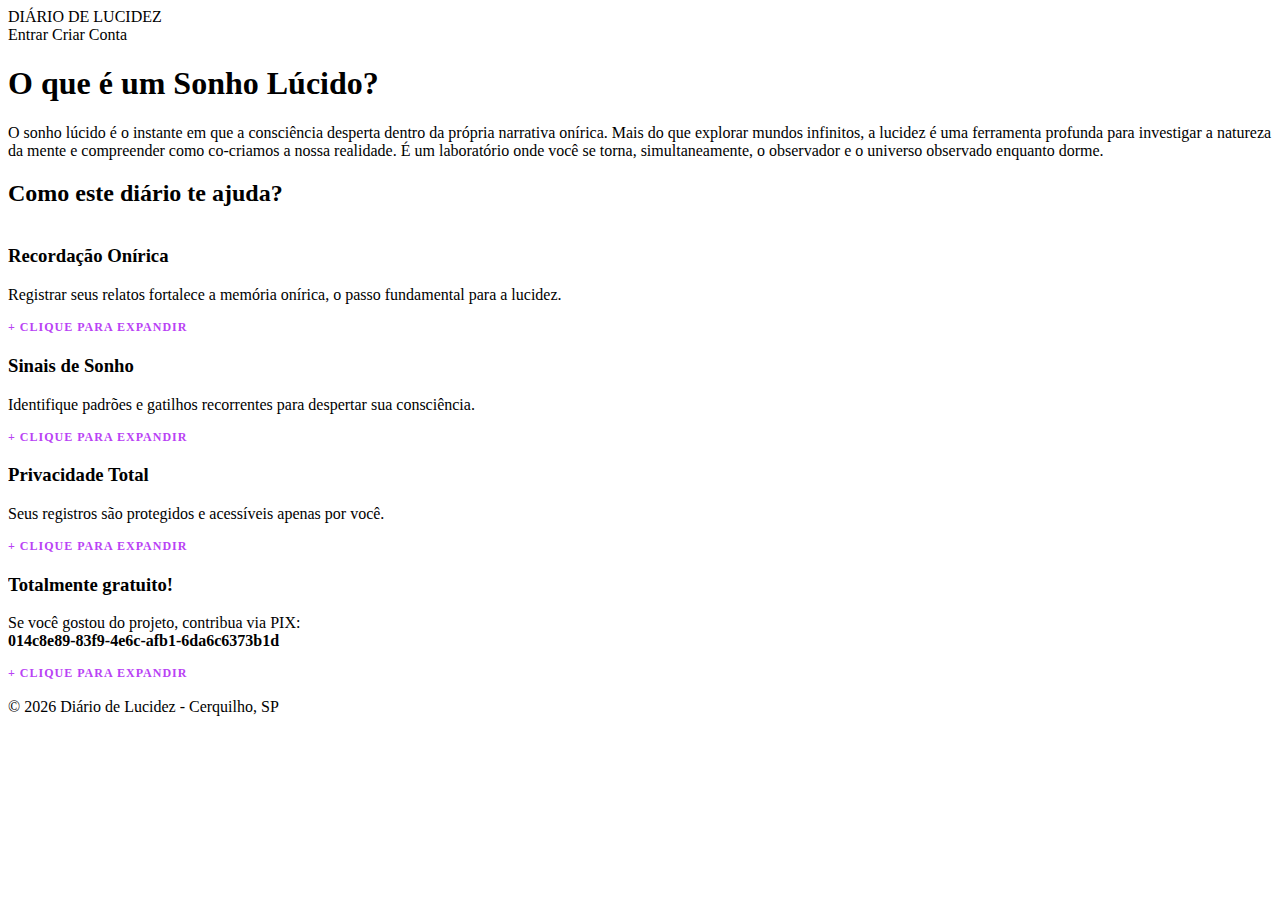
<file: target/classes/templates/index.html>
<!DOCTYPE html>
<html xmlns:th="http://www.thymeleaf.org">
<head>
    <meta charset="UTF-8">
    <meta name="viewport" content="width=device-width, initial-scale=1.0">
    <title>Diário de Lucidez</title>
    <link rel="stylesheet" th:href="@{/css/style.css}">
    
    <style>
        .card {
            cursor: pointer; /* Muda o mouse para uma mãozinha indicando que é clicável */
            transition: all 0.3s ease;
            position: relative;
            overflow: hidden; /* Esconde o texto extra até o cartão abrir */
        }
        
        .card:hover {
            transform: translateY(-5px);
            box-shadow: 0 10px 20px rgba(3, 233, 244, 0.15);
            border-color: rgba(3, 233, 244, 0.5);
        }

        /* O texto extra que fica escondido por padrão */
        .extra-info {
            max-height: 0;
            opacity: 0;
            transition: all 0.4s ease-in-out;
            color: #8a9fb5;
            font-size: 0.9em;
            margin-top: 0;
            border-top: 1px dashed rgba(3, 233, 244, 0.2);
            padding-top: 0;
        }

        /* Quando o cartão ganha a classe 'ativo' pelo JavaScript, ele revela o texto */
        .card.ativo .extra-info {
            max-height: 200px; /* Espaço suficiente para o texto abrir */
            opacity: 1;
            margin-top: 15px;
            padding-top: 15px;
        }

        /* Um pequeno aviso visual de "clique aqui" */
        .click-hint {
            display: block;
            font-size: 0.75em;
            color: #b942f5;
            margin-top: 10px;
            font-weight: bold;
            text-transform: uppercase;
            letter-spacing: 1px;
        }
        .card.ativo .click-hint {
            display: none; /* Some quando o cartão está aberto */
        }
    </style>
</head>
<body>
    <header class="navbar">
        <div class="logo">DIÁRIO DE LUCIDEZ</div>
        <div class="auth-buttons">
            <a th:href="@{/login}" class="btn-login">Entrar</a>
            <a th:href="@{/cadastro}" class="link-cadastro">Criar Conta</a>
        </div>
    </header>

    <main class="container">
        <section class="hero-section">
            <h1>O que é um <span class="highlight">Sonho Lúcido?</span></h1>
            <p>
                O sonho lúcido é o instante em que a consciência desperta dentro da própria narrativa onírica. 
                Mais do que explorar mundos infinitos, a lucidez é uma ferramenta profunda para investigar a natureza da mente 
                e compreender como co-criamos a nossa realidade. É um laboratório onde você se torna, simultaneamente, 
                o observador e o universo observado enquanto dorme.
            </p>
        </section>

        <section class="info-grid">
            <h2>Como este diário te ajuda?</h2>
            <div class="cards-container">
                
                <div class="card" onclick="toggleCard(this)">
                    <h3>Recordação Onírica</h3>
                    <p>Registrar seus relatos fortalece a memória onírica, o passo fundamental para a lucidez.</p>
                    <span class="click-hint">+ Clique para expandir</span>
                    <div class="extra-info">
                        A memória é a ponte. Sem ela, até o mais vívido dos sonhos se perde no esquecimento ao acordar. 
                        Escrever ancora a experiência na realidade física e avisa ao seu cérebro que aquele mundo importa.
                    </div>
                </div>

                <div class="card" onclick="toggleCard(this)">
                    <h3>Sinais de Sonho</h3>
                    <p>Identifique padrões e gatilhos recorrentes para despertar sua consciência.</p>
                    <span class="click-hint">+ Clique para expandir</span>
                   <div class="extra-info">
    Anomalias da matrix onírica. Relógios derretidos, luzes que não acendem ou arquiteturas impossíveis. 
    O Diário mapeia essas recorrências para que você as reconheça quando estiver dormindo. 
    Dividimos a análise em duas categorias: a <strong>básica</strong>, que registra a frequência com que esses elementos aparecem, e a <strong>avançada</strong>, que possibilita ao sonhador uma compreensão muito mais profunda da estrutura do seu universo onírico.
</div>
                </div>

                <div class="card" onclick="toggleCard(this)">
                    <h3>Privacidade Total</h3>
                    <p>Seus registros são protegidos e acessíveis apenas por você.</p>
                    <span class="click-hint">+ Clique para expandir</span>
                    <div class="extra-info">
                        O inconsciente é um laboratório íntimo e sagrado. Garantimos que suas explorações mais profundas 
                        fiquem seguras no banco de dados, protegidas por senha e longe de olhares externos.
                    </div>
                </div>

                <div class="card" onclick="toggleCard(this)">
                    <h3>Totalmente gratuito!</h3>
                    <p>Se você gostou do projeto, contribua via PIX: <br><strong>014c8e89-83f9-4e6c-afb1-6da6c6373b1d</strong></p>
                    <span class="click-hint">+ Clique para expandir</span>
                    <div class="extra-info">
                        (Edmur Santana da Silva, PicPay). Projetos independentes vivem da comunidade. 
                        Sua doação apoia diretamente os custos de servidor e permite que a plataforma continue evoluindo 
                        sem anúncios invasivos.
                    </div>
                </div>

            </div>
        </section>
    </main>

    <footer>
        <p>&copy; 2026 Diário de Lucidez - Cerquilho, SP</p>
    </footer>

    <script>
        function toggleCard(elemento) {
            // Verifica se o cartão já está aberto. Se estiver, ele fecha. Se não, ele abre.
            elemento.classList.toggle('ativo');
        }
    </script>
</body>
</html>
</file>
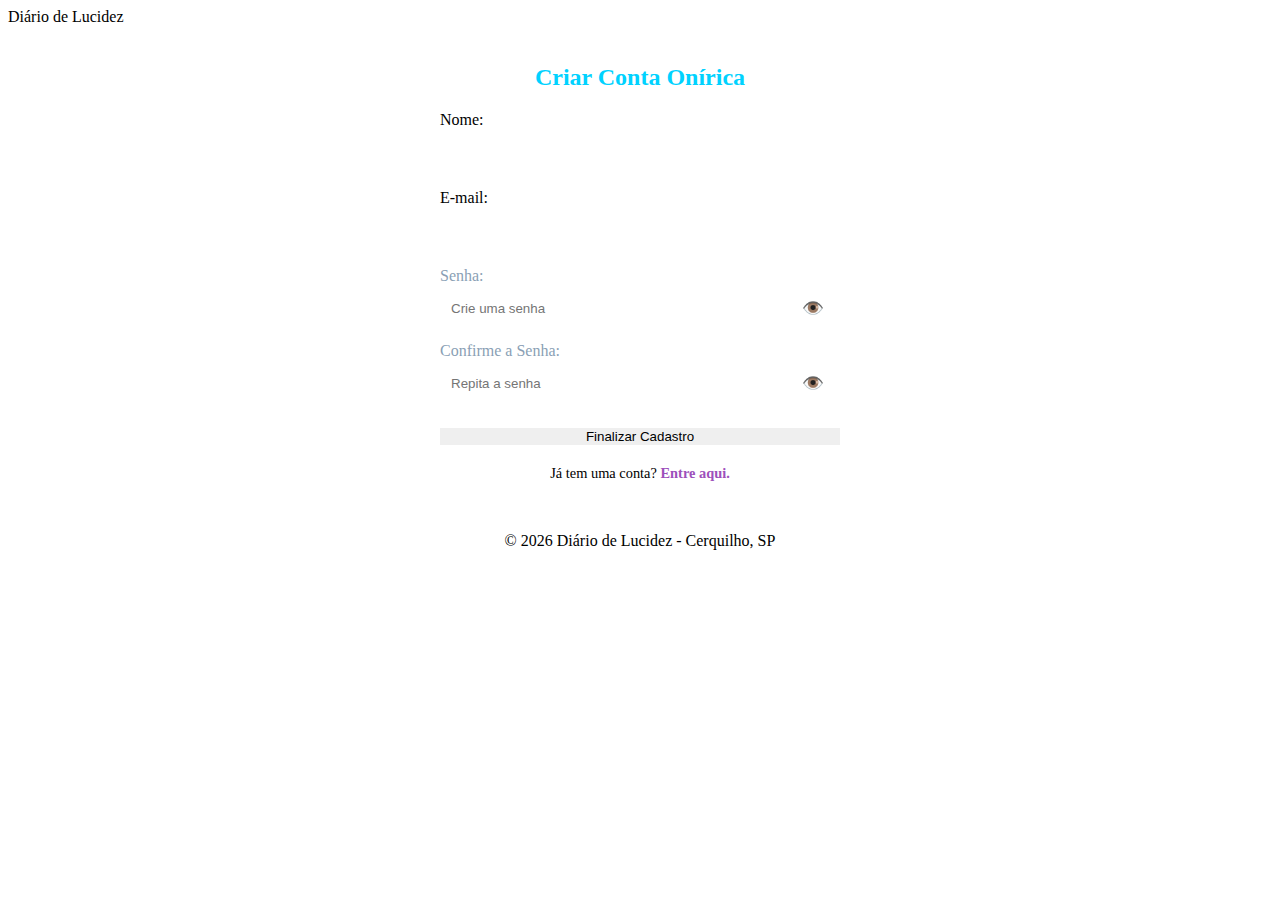
<file: target/classes/templates/cadastro.html>
<!DOCTYPE html>
<html xmlns:th="http://www.thymeleaf.org">
<head>
    <meta charset="UTF-8">
    <meta name="viewport" content="width=device-width, initial-scale=1.0">
    <title>Cadastro - Diário de Lucidez</title>
    <link rel="stylesheet" th:href="@{/css/style.css}">
</head>
<body>
    <header>
        <nav>
            <div class="logo">Diário de Lucidez</div>
            <a th:href="@{/}" class="btn-alt" style="color: white; text-decoration: none;">Voltar ao Início</a>
        </nav>
    </header>

    <main class="hero">
        <div class="card" style="margin: 0 auto; width: 100%; max-width: 400px; text-align: left;">
            <h2 style="color: #00d2ff; text-align: center;">Criar Conta Onírica</h2>
            
            <p th:if="${erro}" th:text="${erro}" style="color: #ff4b2b; text-align: center; font-size: 0.9rem;"></p>

            <form th:action="@{/cadastro}" method="post" onsubmit="return validarSenhas()">
                
                <div style="margin-bottom: 20px;">
                    <label style="display: block; margin-bottom: 5px;">Nome:</label>
                    <input type="text" name="nome" required 
                           style="width: 100%; padding: 10px; border-radius: 5px; border: none; background: rgba(255,255,255,0.1); color: white;">
                </div>

                <div style="margin-bottom: 20px;">
                    <label style="display: block; margin-bottom: 5px;">E-mail:</label>
                    <input type="email" name="email" required 
                           style="width: 100%; padding: 10px; border-radius: 5px; border: none; background: rgba(255,255,255,0.1); color: white;">
                </div>

                <div style="margin-bottom: 25px;">
    
    <label style="display: block; margin-bottom: 5px; color: #8a9fb5;">Senha:</label>
    <div style="position: relative; margin-bottom: 15px;">
        <input type="password" id="senha" name="senha" placeholder="Crie uma senha" required 
               style="width: 100%; padding: 10px; padding-right: 40px; border-radius: 5px; border: 1px solid rgba(255,255,255,0.1); background: rgba(255,255,255,0.1); color: white; outline: none; box-sizing: border-box;">
        
        <button type="button" onclick="mostrarSenha('senha', 'btn-olho-1')" id="btn-olho-1" 
                style="position: absolute; right: 10px; top: 50%; transform: translateY(-50%); background: none; border: none; color: #8a9fb5; cursor: pointer; font-size: 1.1em;">
            👁️
        </button>
    </div>

    <label style="display: block; margin-bottom: 5px; color: #8a9fb5;">Confirme a Senha:</label>
    <div style="position: relative; margin-bottom: 5px;">
        <input type="password" id="confirmaSenha" placeholder="Repita a senha" required 
               style="width: 100%; padding: 10px; padding-right: 40px; border-radius: 5px; border: 1px solid rgba(255,255,255,0.1); background: rgba(255,255,255,0.1); color: white; outline: none; box-sizing: border-box;">
        
        <button type="button" onclick="mostrarSenha('confirmaSenha', 'btn-olho-2')" id="btn-olho-2" 
                style="position: absolute; right: 10px; top: 50%; transform: translateY(-50%); background: none; border: none; color: #8a9fb5; cursor: pointer; font-size: 1.1em;">
            👁️
        </button>
    </div>

    <p id="erro-senha" style="color: #ff4b2b; font-size: 0.85em; display: none; margin-top: 5px; margin-bottom: 0;">
        ❌ As senhas não coincidem. Digite novamente.
    </p>
    
</div>

                <button type="submit" class="btn" style="width: 100%; border: none; cursor: pointer;">Finalizar Cadastro</button>
            </form>

            <p style="text-align: center; margin-top: 20px; font-size: 0.9rem;">
                Já tem uma conta? <a th:href="@{/login}" style="color: #9d50bb; text-decoration: none; font-weight: bold;">Entre aqui.</a>
            </p>
        </div>
    </main>

    <footer style="text-align: center; padding: 20px;">
        <p>&copy; 2026 Diário de Lucidez - Cerquilho, SP</p>
    </footer>
    
    <script>
    // 1. Função para mostrar/esconder a senha
    function mostrarSenha(idInput, idBotao) {
        var input = document.getElementById(idInput);
        var botao = document.getElementById(idBotao);

        if (input.type === "password") {
            input.type = "text";
            botao.innerText = "🙈"; // Muda o ícone quando está visível
        } else {
            input.type = "password";
            botao.innerText = "👁️"; // Volta para o olho normal
        }
    }

    // 2. Função que impede o cadastro se as senhas forem diferentes
    function validarSenhas() {
        var senha1 = document.getElementById('senha').value;
        var senha2 = document.getElementById('confirmaSenha').value;
        var mensagemErro = document.getElementById('erro-senha');

        if (senha1 !== senha2) {
            // Senhas diferentes: mostra o erro e bloqueia o envio (return false)
            mensagemErro.style.display = 'block';
            document.getElementById('confirmaSenha').style.borderColor = '#ff4b2b';
            return false; 
        } else {
            // Senhas iguais: esconde o erro e deixa o Java salvar (return true)
            mensagemErro.style.display = 'none';
            document.getElementById('confirmaSenha').style.borderColor = 'rgba(3, 233, 244, 0.2)';
            return true;
        }
    }
</script>
</body>
</html>
</file>
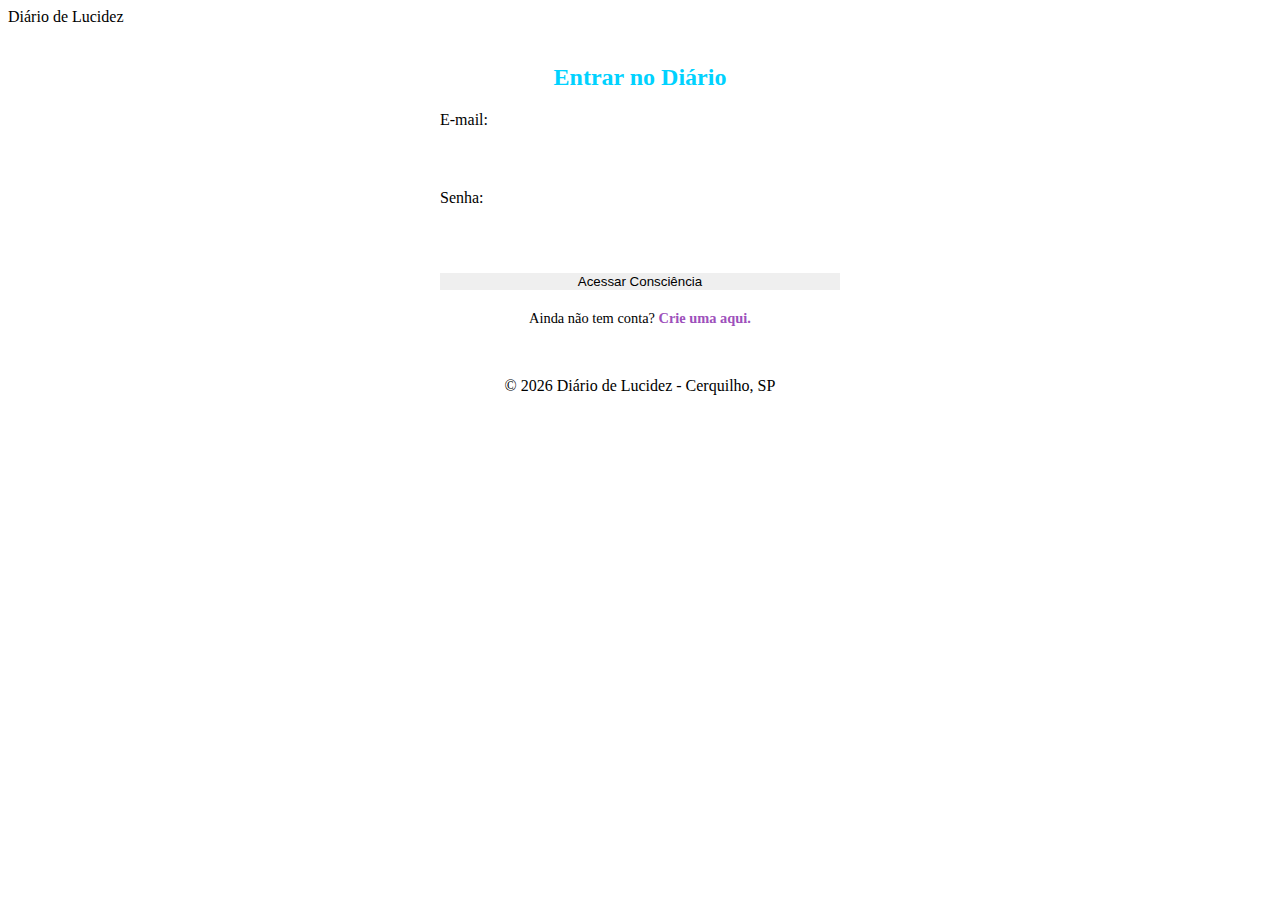
<file: target/classes/templates/login.html>
<!DOCTYPE html>
<html xmlns:th="http://www.thymeleaf.org">
<head>
    <meta charset="UTF-8">
    <meta name="viewport" content="width=device-width, initial-scale=1.0">
    <title>Login - Diário de Lucidez</title>
    <link rel="stylesheet" th:href="@{/css/style.css}">
</head>
<body>
    <header>
        <nav>
            <div class="logo">Diário de Lucidez</div>
            <a th:href="@{/}" class="btn-alt" style="color: white; text-decoration: none;">Voltar ao Início</a>
        </nav>
    </header>

    <main class="hero">
        <div class="card" style="margin: 0 auto; width: 100%; max-width: 400px; text-align: left;">
            <h2 style="color: #00d2ff; text-align: center;">Entrar no Diário</h2>
            
            <p th:if="${erro}" th:text="${erro}" style="color: #ff4b2b; text-align: center; font-size: 0.9rem;"></p>

            <form th:action="@{/login}" method="post">
                <div style="margin-bottom: 20px;">
                    <label style="display: block; margin-bottom: 5px;">E-mail:</label>
                    <input type="email" name="email" required 
                           style="width: 100%; padding: 10px; border-radius: 5px; border: none; background: rgba(255,255,255,0.1); color: white;">
                </div>

                <div style="margin-bottom: 25px;">
                    <label style="display: block; margin-bottom: 5px;">Senha:</label>
                    <input type="password" name="senha" required 
                           style="width: 100%; padding: 10px; border-radius: 5px; border: none; background: rgba(255,255,255,0.1); color: white;">
                </div>

                <button type="submit" class="btn" style="width: 100%; border: none; cursor: pointer;">Acessar Consciência</button>
            </form>

            <p style="text-align: center; margin-top: 20px; font-size: 0.9rem;">
                Ainda não tem conta? <a th:href="@{/cadastro}" style="color: #9d50bb; text-decoration: none; font-weight: bold;">Crie uma aqui.</a>
            </p>
        </div>
    </main>

    <footer style="text-align: center; padding: 20px;">
        <p>&copy; 2026 Diário de Lucidez - Cerquilho, SP</p>
    </footer>
</body>
</html>
</file>
